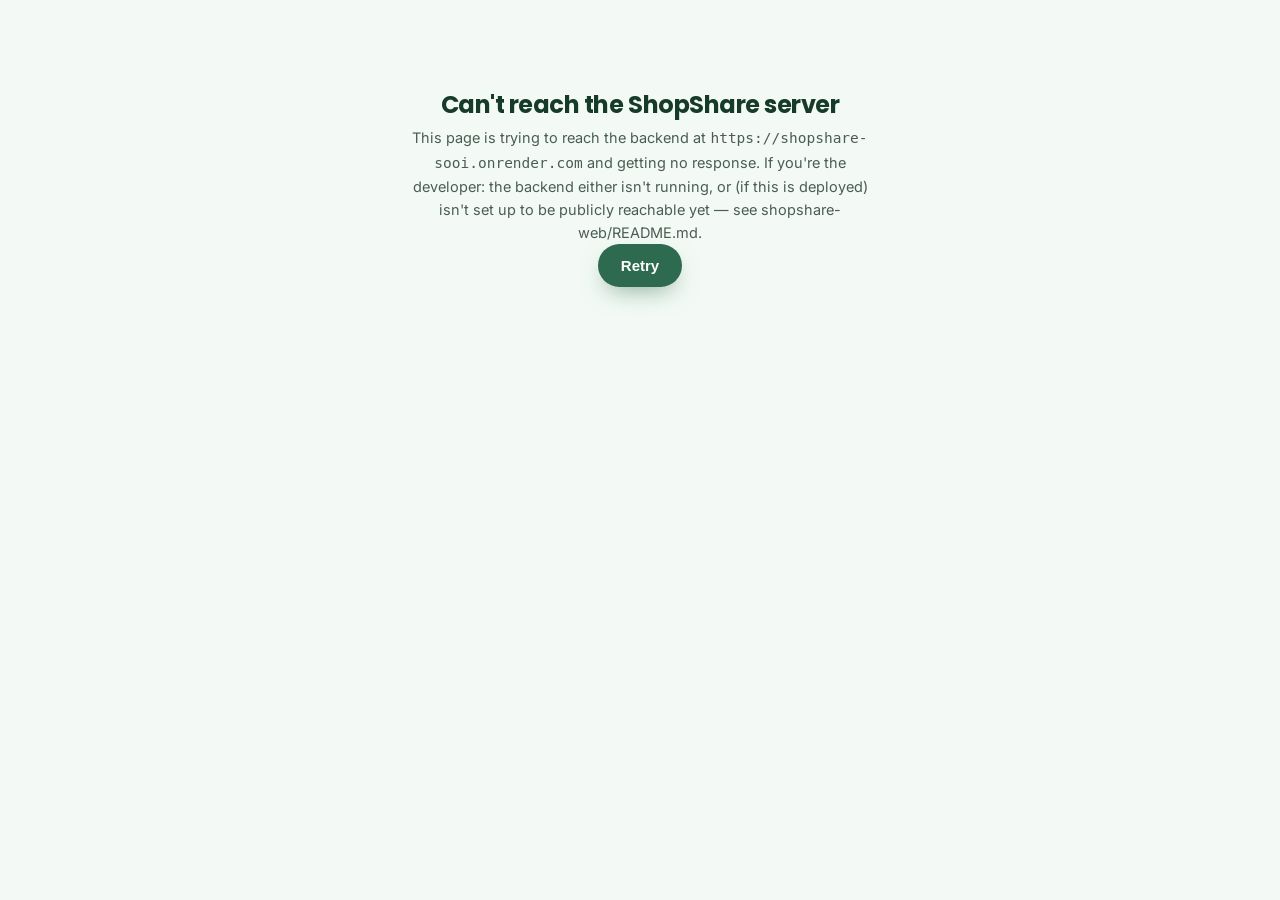
<file: shopshare-web/app/index.html>
<!DOCTYPE html>
<html lang="en">
<head>
  <meta charset="UTF-8" />
  <meta name="viewport" content="width=device-width, initial-scale=1" />
  <title>ShopShare — Web App</title>
  <link rel="icon" type="image/png" sizes="32x32" href="../assets/favicon-32.png" />

  <link rel="preconnect" href="https://fonts.googleapis.com" />
  <link rel="preconnect" href="https://fonts.gstatic.com" crossorigin />
  <link href="https://fonts.googleapis.com/css2?family=Poppins:wght@600;700;800&family=Inter:wght@400;500;600;700&display=swap" rel="stylesheet" />

  <link rel="stylesheet" href="../styles.css" />
  <link rel="stylesheet" href="app.css" />
</head>
<body>
  <div id="shell"></div>
  <main id="view" class="view"></main>
  <div id="modalRoot"></div>
  <div id="toast" class="toast"></div>

  <script src="legal-content.js"></script>
  <script src="app.js"></script>
</body>
</html>
</file>
<file: shopshare-web/styles.css>
/* ==========================================================================
   ShopShare marketing site
   Design language: generous whitespace, soft depth, restrained motion —
   Apple-style — built on the brand palette from the logo pack.
   ========================================================================== */

:root {
  --forest-dark: #173B2B;
  --forest: #2D6A4F;
  --forest-mid: #3E8E67;
  --sage: #95D5B2;
  --mint: #B7E4C7;
  --mint-bg: #F3FAF5;
  --white: #FFFFFF;
  --ink: #16241C;
  --ink-soft: #4B5D53;
  --line: #E3EEE7;

  --radius-lg: 28px;
  --radius-md: 20px;
  --radius-sm: 14px;

  --shadow-soft: 0 20px 60px -20px rgba(23, 59, 43, 0.25);
  --shadow-card: 0 8px 30px -10px rgba(23, 59, 43, 0.15);

  --ease: cubic-bezier(0.16, 1, 0.3, 1);
  color-scheme: light;
}

* { box-sizing: border-box; }

html { scroll-behavior: smooth; }

body {
  margin: 0;
  font-family: 'Inter', -apple-system, BlinkMacSystemFont, "SF Pro Text", "Segoe UI", Roboto, sans-serif;
  background: var(--white);
  color: var(--ink);
  -webkit-font-smoothing: antialiased;
  overflow-x: hidden;
}

h1, h2, h3 {
  font-family: 'Poppins', 'Inter', sans-serif;
  font-weight: 700;
  line-height: 1.1;
  margin: 0;
  letter-spacing: -0.02em;
}

p { margin: 0; color: var(--ink-soft); line-height: 1.6; }

a { color: inherit; text-decoration: none; }

img { display: block; max-width: 100%; }

.accent { color: var(--forest); }

.wrap {
  width: 100%;
  max-width: 1180px;
  margin: 0 auto;
  padding: 0 24px;
}

.wrap--narrow { max-width: 760px; }

/* ---------- reveal-on-scroll ---------- */
.reveal {
  opacity: 0;
  transform: translateY(24px);
  transition: opacity 0.8s var(--ease), transform 0.8s var(--ease);
}
.reveal.is-visible {
  opacity: 1;
  transform: translateY(0);
}

/* ---------- buttons ---------- */
.btn {
  display: inline-flex;
  align-items: center;
  justify-content: center;
  gap: 8px;
  border-radius: 999px;
  font-weight: 600;
  font-size: 15px;
  padding: 12px 22px;
  border: 1px solid transparent;
  cursor: pointer;
  transition: transform 0.35s var(--ease), box-shadow 0.35s var(--ease), background 0.25s;
  white-space: nowrap;
}
.btn--sm { padding: 9px 18px; font-size: 14px; }
.btn--lg { padding: 15px 30px; font-size: 16px; }

.btn--primary {
  background: var(--forest);
  color: var(--white);
  box-shadow: 0 10px 24px -8px rgba(45, 106, 79, 0.55);
}
.btn--primary:hover { transform: translateY(-2px); box-shadow: 0 16px 30px -8px rgba(45, 106, 79, 0.6); }

.btn--ghost {
  background: transparent;
  color: var(--forest-dark);
  border-color: var(--line);
}
.btn--ghost:hover { border-color: var(--forest); transform: translateY(-2px); }

.btn--light {
  background: var(--white);
  color: var(--forest-dark);
}
.btn--light:hover { transform: translateY(-2px); box-shadow: 0 14px 30px -10px rgba(0,0,0,0.35); }

/* ---------- nav ---------- */
.nav {
  position: fixed;
  top: 0; left: 0; right: 0;
  z-index: 100;
  padding: 18px 0;
  transition: background 0.4s var(--ease), box-shadow 0.4s var(--ease), padding 0.4s var(--ease), backdrop-filter 0.4s;
}
.nav.scrolled {
  padding: 12px 0;
  background: rgba(255, 255, 255, 0.72);
  backdrop-filter: saturate(180%) blur(16px);
  -webkit-backdrop-filter: saturate(180%) blur(16px);
  box-shadow: 0 1px 0 var(--line);
}
.nav__inner {
  display: flex;
  align-items: center;
  gap: 32px;
}
.nav__brand {
  display: flex;
  align-items: center;
  gap: 10px;
  font-family: 'Poppins', sans-serif;
  font-weight: 700;
  font-size: 19px;
  color: var(--forest-dark);
  margin-right: auto;
}
.nav__mark { display: block; }
.nav__links {
  display: flex;
  gap: 28px;
  font-size: 14.5px;
  font-weight: 500;
  color: var(--ink-soft);
}
.nav__links a { transition: color 0.2s; }
.nav__links a:hover { color: var(--forest); }
.nav__cta { flex-shrink: 0; }
.nav__burger {
  display: none;
  flex-direction: column;
  justify-content: center;
  gap: 5px;
  width: 40px; height: 40px;
  background: none; border: none; cursor: pointer;
  margin-left: 4px;
}
.nav__burger span {
  display: block; width: 22px; height: 2px; background: var(--forest-dark);
  transition: transform 0.3s var(--ease), opacity 0.3s;
}
.nav__mobile {
  display: none;
  flex-direction: column;
  gap: 2px;
  background: var(--white);
  padding: 8px 24px 20px;
  border-bottom: 1px solid var(--line);
}
.nav__mobile a { padding: 12px 0; font-weight: 500; border-bottom: 1px solid var(--line); }
.nav__mobile .btn { margin-top: 14px; width: 100%; }

@media (max-width: 860px) {
  .nav__links { display: none; }
  .nav__cta { display: none; }
  .nav__burger { display: flex; }
  .nav__mobile.open { display: flex; }
}

/* ---------- hero ---------- */
.hero {
  position: relative;
  padding: 168px 0 96px;
  overflow: hidden;
  background: linear-gradient(180deg, var(--mint-bg) 0%, #FFFFFF 78%);
}
.hero__glow {
  position: absolute;
  top: -220px; right: -160px;
  width: 640px; height: 640px;
  background: radial-gradient(circle, rgba(149, 213, 178, 0.55) 0%, rgba(149, 213, 178, 0) 70%);
  pointer-events: none;
}
.hero__inner {
  display: grid;
  grid-template-columns: 1.05fr 0.95fr;
  align-items: center;
  gap: 40px;
  position: relative;
}
.eyebrow {
  display: inline-block;
  font-size: 13px;
  font-weight: 700;
  letter-spacing: 0.08em;
  text-transform: uppercase;
  color: var(--forest);
  background: var(--mint-bg);
  border: 1px solid var(--mint);
  padding: 6px 14px;
  border-radius: 999px;
  margin-bottom: 20px;
}
.eyebrow--center { display: block; width: fit-content; margin-left: auto; margin-right: auto; }

.hero h1 {
  font-size: clamp(40px, 5.6vw, 68px);
  color: var(--forest-dark);
}
.hero__sub {
  margin-top: 22px;
  font-size: 18px;
  max-width: 480px;
  color: var(--ink-soft);
}
.hero__ctas {
  display: flex;
  gap: 14px;
  margin-top: 34px;
  flex-wrap: wrap;
}
.hero__proof {
  display: flex;
  align-items: center;
  gap: 14px;
  margin-top: 40px;
}
.hero__proof p { font-size: 14px; font-weight: 500; color: var(--ink-soft); }
.avatars { display: flex; }
.avatars span {
  width: 34px; height: 34px;
  border-radius: 50%;
  border: 2.5px solid var(--white);
  margin-left: -10px;
  background: linear-gradient(135deg, var(--sage), var(--forest-mid));
  box-shadow: var(--shadow-card);
}
.avatars span:first-child { margin-left: 0; }
.avatars span:nth-child(1) { filter: hue-rotate(0deg); }
.avatars span:nth-child(2) { filter: hue-rotate(10deg) brightness(1.05); }
.avatars span:nth-child(3) { filter: hue-rotate(-8deg) brightness(0.95); }
.avatars span:nth-child(4) { filter: hue-rotate(18deg); }

.hero__stage {
  position: relative;
  height: 480px;
  perspective: 1200px;
}
.hero__stage canvas {
  width: 100%;
  height: 100%;
  display: block;
}
.hero__card {
  position: absolute;
  background: rgba(255,255,255,0.85);
  backdrop-filter: blur(14px);
  -webkit-backdrop-filter: blur(14px);
  border: 1px solid rgba(255,255,255,0.6);
  border-radius: var(--radius-sm);
  padding: 12px 16px;
  font-size: 13.5px;
  font-weight: 600;
  color: var(--forest-dark);
  box-shadow: var(--shadow-card);
  animation: float 6s ease-in-out infinite;
}
.hero__card--top { top: 8%; left: -2%; }
.hero__card--bottom { bottom: 12%; right: -4%; animation-delay: -3s; }
.dot { display: inline-block; width: 8px; height: 8px; border-radius: 50%; margin-right: 6px; }
.dot--green { background: var(--forest-mid); box-shadow: 0 0 0 4px rgba(62,142,103,0.18); }

@keyframes float {
  0%, 100% { transform: translateY(0px); }
  50% { transform: translateY(-12px); }
}

.scroll-cue {
  position: absolute;
  bottom: 28px; left: 50%;
  transform: translateX(-50%);
  width: 26px; height: 42px;
  border: 2px solid var(--line);
  border-radius: 20px;
  display: none;
}
.scroll-cue span {
  display: block;
  width: 4px; height: 8px;
  border-radius: 2px;
  background: var(--forest);
  margin: 6px auto 0;
  animation: scrollcue 1.8s ease-in-out infinite;
}
@keyframes scrollcue {
  0% { transform: translateY(0); opacity: 1; }
  70% { transform: translateY(14px); opacity: 0; }
  100% { opacity: 0; }
}

@media (min-width: 861px) { .scroll-cue { display: block; } }

/* ---------- logo strip / marquee ---------- */
.strip { padding: 40px 0; border-top: 1px solid var(--line); border-bottom: 1px solid var(--line); }
.strip__inner p {
  text-align: center;
  font-size: 12.5px;
  font-weight: 700;
  letter-spacing: 0.1em;
  text-transform: uppercase;
  color: #9AAAA0;
  margin-bottom: 18px;
}
.strip__marquee {
  display: flex;
  gap: 56px;
  width: max-content;
  animation: marquee 26s linear infinite;
  font-family: 'Poppins', sans-serif;
  font-weight: 600;
  font-size: 17px;
  color: #C6D6CC;
}
@keyframes marquee {
  from { transform: translateX(0); }
  to { transform: translateX(-50%); }
}

/* ---------- section shell ---------- */
section { padding: 108px 0; }
.section-title {
  text-align: center;
  font-size: clamp(30px, 4vw, 44px);
  color: var(--forest-dark);
  max-width: 640px;
  margin: 0 auto 64px;
}

/* ---------- how it works ---------- */
.how__grid {
  display: grid;
  grid-template-columns: repeat(3, 1fr);
  gap: 28px;
}
.how__card {
  position: relative;
  background: var(--mint-bg);
  border: 1px solid var(--line);
  border-radius: var(--radius-lg);
  padding: 40px 30px;
  transition: transform 0.4s var(--ease), box-shadow 0.4s var(--ease);
}
.how__card:hover { transform: translateY(-6px); box-shadow: var(--shadow-card); }
.how__num {
  position: absolute; top: 24px; right: 28px;
  font-family: 'Poppins', sans-serif;
  font-weight: 800;
  font-size: 42px;
  color: rgba(45, 106, 79, 0.12);
}
.how__icon {
  width: 56px; height: 56px;
  border-radius: 16px;
  background: var(--white);
  display: flex; align-items: center; justify-content: center;
  box-shadow: var(--shadow-card);
  margin-bottom: 22px;
}
.how__icon svg { width: 26px; height: 26px; }
.how__card h3 { font-size: 20px; color: var(--forest-dark); margin-bottom: 10px; }
.how__card p { font-size: 15px; }

/* ---------- features ---------- */
.features { background: var(--forest-dark); }
.features .eyebrow { background: rgba(255,255,255,0.08); border-color: rgba(255,255,255,0.16); color: var(--mint); }
.features .section-title { color: var(--white); }
.features__grid {
  display: grid;
  grid-template-columns: repeat(3, 1fr);
  gap: 24px;
}
.feature {
  background: rgba(255,255,255,0.04);
  border: 1px solid rgba(255,255,255,0.08);
  border-radius: var(--radius-md);
  padding: 32px;
  transition: transform 0.4s var(--ease), background 0.4s var(--ease);
}
.feature:hover { transform: translateY(-4px); background: rgba(255,255,255,0.07); }
.feature__icon {
  width: 46px; height: 46px;
  border-radius: 13px;
  background: var(--bg, var(--mint-bg));
  display: flex; align-items: center; justify-content: center;
  margin-bottom: 18px;
}
.feature__icon svg { width: 22px; height: 22px; }
.feature h3 { font-size: 17.5px; color: var(--white); margin-bottom: 8px; font-family: 'Poppins', sans-serif; font-weight: 600; }
.feature p { font-size: 14.5px; color: rgba(255,255,255,0.62); }

/* ---------- safety split ---------- */
.safety__inner {
  display: grid;
  grid-template-columns: 1.1fr 0.9fr;
  gap: 56px;
  align-items: center;
}
.safety .section-title { text-align: left; margin: 14px 0 18px; }
.safety__sub { font-size: 16px; max-width: 460px; }
.safety__list { list-style: none; padding: 0; margin: 30px 0 0; display: flex; flex-direction: column; gap: 14px; }
.safety__list li { display: flex; align-items: center; gap: 12px; font-weight: 600; font-size: 15px; color: var(--forest-dark); }
.safety__list span {
  width: 24px; height: 24px; border-radius: 50%;
  background: var(--forest); color: var(--white);
  display: flex; align-items: center; justify-content: center;
  font-size: 13px; flex-shrink: 0;
}
.safety__stats { display: grid; gap: 20px; }
.stat-card {
  background: var(--mint-bg);
  border: 1px solid var(--line);
  border-radius: var(--radius-md);
  padding: 30px 32px;
  display: flex;
  flex-direction: column;
  gap: 6px;
}
.stat-card--dark { background: var(--forest); }
.stat-card--dark .stat-num, .stat-card--dark .stat-label { color: var(--white); }
.stat-num { font-family: 'Poppins', sans-serif; font-weight: 800; font-size: 36px; color: var(--forest-dark); }
.stat-label { font-size: 14px; color: var(--ink-soft); }

/* ---------- FAQ ---------- */
.faq__list { display: flex; flex-direction: column; gap: 12px; }
.faq__item {
  border: 1px solid var(--line);
  border-radius: var(--radius-sm);
  padding: 20px 24px;
  background: var(--white);
}
.faq__item summary {
  cursor: pointer;
  font-weight: 600;
  font-size: 16px;
  color: var(--forest-dark);
  list-style: none;
  display: flex;
  justify-content: space-between;
  align-items: center;
}
.faq__item summary::-webkit-details-marker { display: none; }
.faq__item summary::after {
  content: '+';
  font-size: 22px;
  color: var(--forest);
  transition: transform 0.3s var(--ease);
  margin-left: 16px;
}
.faq__item[open] summary::after { transform: rotate(45deg); }
.faq__item p { margin-top: 14px; font-size: 15px; }

/* ---------- final CTA ---------- */
.cta {
  background: radial-gradient(circle at 30% 20%, var(--forest-mid) 0%, var(--forest-dark) 62%);
  text-align: center;
  color: var(--white);
}
.cta__mark { margin: 0 auto 24px; }
.cta h2 { font-size: clamp(28px, 4vw, 42px); color: var(--white); }
.cta p { color: rgba(255,255,255,0.78); max-width: 480px; margin: 18px auto 0; font-size: 16px; }
.cta__form {
  display: flex;
  gap: 10px;
  max-width: 460px;
  margin: 34px auto 0;
  background: rgba(255,255,255,0.08);
  border: 1px solid rgba(255,255,255,0.18);
  padding: 6px;
  border-radius: 999px;
}
.cta__form input {
  flex: 1;
  background: transparent;
  border: none;
  outline: none;
  color: var(--white);
  font-size: 15px;
  padding: 10px 16px;
}
.cta__form input::placeholder { color: rgba(255,255,255,0.5); }
.cta__note { margin-top: 16px; font-size: 13px; color: rgba(255,255,255,0.55); }

@media (max-width: 540px) {
  .cta__form { flex-direction: column; border-radius: 20px; }
}

/* ---------- footer ---------- */
.footer { padding: 48px 0; border-top: 1px solid var(--line); }
.footer__inner {
  display: flex;
  align-items: center;
  justify-content: space-between;
  flex-wrap: wrap;
  gap: 20px;
}
.footer__brand {
  display: flex; align-items: center; gap: 10px;
  font-family: 'Poppins', sans-serif; font-weight: 700; font-size: 16px; color: var(--forest-dark);
}
.footer__links { display: flex; gap: 22px; font-size: 14px; color: var(--ink-soft); }
.footer__links a:hover { color: var(--forest); }
.footer__legal { font-size: 12.5px; color: #9AAAA0; width: 100%; text-align: center; margin-top: 8px; }

/* ---------- responsive ---------- */
@media (max-width: 980px) {
  .hero__inner { grid-template-columns: 1fr; }
  .hero__stage { height: 380px; order: -1; }
  .how__grid, .features__grid { grid-template-columns: 1fr 1fr; }
  .safety__inner { grid-template-columns: 1fr; }
  .safety .section-title, .safety__copy p { text-align: left; }
}

@media (max-width: 640px) {
  section { padding: 76px 0; }
  .hero { padding-top: 128px; }
  .how__grid, .features__grid { grid-template-columns: 1fr; }
  .hero__card { display: none; }
}

/* ---------- reduced motion ---------- */
@media (prefers-reduced-motion: reduce) {
  html { scroll-behavior: auto; }
  .reveal { opacity: 1; transform: none; transition: none; }
  .hero__card, .scroll-cue span, .strip__marquee { animation: none; }
}
</file>
<file: shopshare-web/app/app.css>
/* ShopShare web app — layout on top of the design tokens in ../styles.css
   (colors, radii, shadows, buttons, fonts already come from there). */

body { background: var(--mint-bg); }

.shell--hidden { display: none; }

/* ---------- top nav ---------- */
.appnav {
  position: sticky;
  top: 0;
  z-index: 50;
  display: flex;
  align-items: center;
  gap: 28px;
  padding: 14px 28px;
  background: rgba(255, 255, 255, 0.85);
  backdrop-filter: saturate(180%) blur(16px);
  -webkit-backdrop-filter: saturate(180%) blur(16px);
  border-bottom: 1px solid var(--line);
}
.appnav__brand {
  display: flex;
  align-items: center;
  gap: 8px;
  font-family: 'Poppins', sans-serif;
  font-weight: 700;
  font-size: 17px;
  color: var(--forest-dark);
}
.appnav__tabs {
  display: flex;
  gap: 22px;
  margin-right: auto;
  font-size: 14.5px;
  font-weight: 500;
  color: var(--ink-soft);
}
.appnav__tabs a { padding: 6px 2px; border-bottom: 2px solid transparent; transition: color 0.2s, border-color 0.2s; }
.appnav__tabs a.is-active { color: var(--forest); border-color: var(--forest); }
.appnav__tabs a:hover { color: var(--forest); }

@media (max-width: 720px) {
  .appnav { gap: 14px; padding: 12px 16px; flex-wrap: wrap; }
  .appnav__tabs { gap: 14px; font-size: 13.5px; order: 3; width: 100%; justify-content: space-between; margin-right: 0; }
}

/* ---------- page shell ---------- */
.view { min-height: calc(100vh - 64px); padding-bottom: 60px; }
.page { max-width: 920px; margin: 0 auto; padding: 32px 24px; }
.page--narrow { max-width: 560px; }
.page__header { display: flex; align-items: center; justify-content: space-between; gap: 16px; margin-bottom: 24px; }
.page__header h1 { font-size: 28px; color: var(--forest-dark); }
.page h1 { font-size: 26px; color: var(--forest-dark); margin-bottom: 6px; }
.back-link { display: inline-block; margin-bottom: 16px; font-size: 14px; font-weight: 600; color: var(--forest); }
.muted { color: var(--ink-soft); font-size: 14.5px; }
.center { text-align: center; }

/* ---------- auth ---------- */
.auth-shell { min-height: 100vh; display: flex; align-items: center; justify-content: center; padding: 40px 20px; }
.auth-card {
  width: 100%;
  max-width: 380px;
  background: var(--white);
  border: 1px solid var(--line);
  border-radius: var(--radius-lg);
  padding: 36px 32px;
  text-align: center;
  box-shadow: var(--shadow-card);
}
.auth-card--wide { max-width: 480px; text-align: left; }
.auth-card--wide h1, .auth-card--wide > img { text-align: center; margin-left: auto; margin-right: auto; display: block; }
.auth-card h1 { font-size: 22px; color: var(--forest-dark); margin: 14px 0 6px; }
.auth-card form { text-align: left; margin-top: 22px; display: flex; flex-direction: column; gap: 14px; }

/* ---------- forms ---------- */
label {
  display: flex;
  flex-direction: column;
  gap: 6px;
  font-size: 13.5px;
  font-weight: 600;
  color: var(--forest-dark);
  /* Flex/grid items default to min-width:auto, which uses the input's own
     intrinsic content width as a floor — inside a narrow grid column
     (.grid-2) that floor is wider than the column, so the input (and this
     label wrapping it) overflows past the card edge instead of shrinking
     to fit. min-width: 0 removes that floor. */
  min-width: 0;
}
input, textarea {
  width: 100%;
  min-width: 0;
  font: inherit;
  padding: 11px 14px;
  border-radius: 12px;
  border: 1px solid var(--line);
  background: var(--white);
  color: var(--ink);
  outline: none;
  transition: border-color 0.2s;
  box-sizing: border-box;
}
input:focus, textarea:focus { border-color: var(--forest); }
textarea { resize: vertical; }
.grid-2 { display: grid; grid-template-columns: 1fr 1fr; gap: 14px; min-width: 0; }
.checkbox-row { flex-direction: row; align-items: flex-start; gap: 10px; font-weight: 500; font-size: 13.5px; color: var(--ink-soft); }
.checkbox-row input { width: auto; margin-top: 3px; }
.checkbox-row a { color: var(--forest); font-weight: 600; }
.uni-filter { align-items: center; margin-bottom: 16px; cursor: pointer; }
.uni-filter input { margin-top: 0; cursor: pointer; }
.uni-filter strong { color: var(--forest-dark); }
.form-card {
  background: var(--white);
  border: 1px solid var(--line);
  border-radius: var(--radius-md);
  padding: 26px;
  display: flex;
  flex-direction: column;
  gap: 16px;
  margin-top: 8px;
}
.form-error { color: #C4453A; font-size: 13.5px; min-height: 1px; }

@media (max-width: 560px) { .grid-2 { grid-template-columns: 1fr; } }

/* ---------- search bar ---------- */
.search-bar {
  display: flex;
  gap: 10px;
  flex-wrap: wrap;
  background: var(--white);
  border: 1px solid var(--line);
  border-radius: var(--radius-md);
  padding: 14px;
  margin-bottom: 24px;
}
.search-bar input { flex: 1; min-width: 140px; }

/* ---------- cards / lists ---------- */
.card-list { display: flex; flex-direction: column; gap: 12px; }
.card {
  background: var(--white);
  border: 1px solid var(--line);
  border-radius: var(--radius-md);
  padding: 18px 20px;
}
.ride-card {
  display: flex;
  align-items: center;
  justify-content: space-between;
  gap: 12px;
  transition: transform 0.25s var(--ease), box-shadow 0.25s var(--ease);
}
.ride-card:hover { transform: translateY(-2px); box-shadow: var(--shadow-card); }
.ride-card h3 { font-size: 16px; color: var(--forest-dark); margin-bottom: 4px; }
.chevron { color: var(--forest); font-size: 20px; flex-shrink: 0; }

.info-card { display: flex; flex-direction: column; gap: 4px; margin: 18px 0; }
.info-row { display: flex; justify-content: space-between; padding: 10px 0; border-bottom: 1px solid var(--line); font-size: 14.5px; }
.info-row:last-child { border-bottom: none; }
.info-row span { color: var(--ink-soft); }

.action-stack { display: flex; flex-direction: column; gap: 10px; margin-top: 16px; max-width: 320px; }

.empty-state { text-align: center; padding: 60px 20px; }
.empty-state h2, .empty-state h3 { color: var(--forest-dark); margin-bottom: 8px; }

/* ---------- chips ---------- */
.chip {
  display: inline-block;
  font-size: 12.5px;
  font-weight: 700;
  padding: 5px 12px;
  border-radius: 999px;
  background: var(--mint-bg);
  color: var(--forest);
}
.chip--brand { background: #E6E0FF; color: #4B3FA8; }
.chip--success { background: #D9F2DE; color: #1F7A3B; }
.chip--pending { background: #FFF3CD; color: #916A00; }
.chip--danger { background: #FBD9D9; color: #B8332A; }

/* ---------- profile ---------- */
.profile-header { text-align: center; margin-bottom: 20px; }
.avatar-circle {
  width: 44px; height: 44px;
  border-radius: 50%;
  background: #E6E0FF;
  display: flex; align-items: center; justify-content: center;
  font-weight: 700; color: var(--forest-dark);
  flex-shrink: 0;
}
.avatar-circle--lg { width: 80px; height: 80px; font-size: 28px; margin: 0 auto 12px; }
.profile-header h1 { margin-top: 4px; }
.menu-list { display: flex; flex-direction: column; gap: 10px; margin: 20px 0; }
.menu-item { display: flex; align-items: center; justify-content: space-between; font-weight: 600; color: var(--forest-dark); }
.menu-item:hover { box-shadow: var(--shadow-card); }
.btn--warn { color: #916A00; border-color: #F0DFA6; }
.btn--danger { color: #C4453A; border-color: #F3C6C1; }

/* ---------- request cards ---------- */
.request-card { display: flex; align-items: center; gap: 14px; }
.request-card__body { display: flex; flex-direction: column; gap: 6px; flex: 1; }
.request-card__actions { display: flex; gap: 8px; }
.icon-btn {
  width: 36px; height: 36px;
  border-radius: 50%;
  border: 1px solid var(--line);
  background: var(--white);
  font-size: 16px;
  cursor: pointer;
  transition: transform 0.2s;
}
.icon-btn:hover { transform: scale(1.08); }
.icon-btn--accept { color: #1F7A3B; border-color: #BFE6C9; }
.icon-btn--reject { color: #B8332A; border-color: #F3C6C1; }

/* ---------- trips ---------- */
.tabs { display: flex; gap: 8px; margin-bottom: 20px; }
.tab {
  padding: 9px 18px;
  border-radius: 999px;
  border: 1px solid var(--line);
  background: var(--white);
  font-weight: 600;
  font-size: 14px;
  color: var(--ink-soft);
  cursor: pointer;
}
.tab.is-active { background: var(--forest); color: var(--white); border-color: var(--forest); }
.trip-card__top { display: flex; align-items: center; gap: 10px; margin-bottom: 10px; }
.trip-card h3 { font-size: 16px; color: var(--forest-dark); margin: 4px 0; }

/* ---------- messages ---------- */
.page--chat { display: flex; flex-direction: column; height: calc(100vh - 130px); }
.messages-list {
  flex: 1;
  overflow-y: auto;
  display: flex;
  flex-direction: column;
  gap: 8px;
  padding: 12px 4px;
}
.bubble {
  align-self: flex-start;
  max-width: 75%;
  background: var(--white);
  border: 1px solid var(--line);
  border-radius: 16px;
  padding: 10px 14px;
  font-size: 14.5px;
}
.bubble--mine { align-self: flex-end; background: var(--forest); color: var(--white); border: none; }
.message-form { display: flex; gap: 10px; padding-top: 10px; }
.message-form input { flex: 1; }

/* ---------- notifications ---------- */
.notif-card { display: flex; align-items: center; justify-content: space-between; gap: 12px; }
.notif-card--unread { border-color: var(--sage); background: var(--mint-bg); }

/* ---------- modal ---------- */
.modal-backdrop {
  position: fixed; inset: 0;
  background: rgba(23, 59, 43, 0.35);
  display: flex; align-items: center; justify-content: center;
  z-index: 200;
  padding: 20px;
}
.modal-card {
  background: var(--white);
  border-radius: var(--radius-md);
  padding: 26px;
  width: 100%;
  max-width: 360px;
  box-shadow: var(--shadow-soft);
}
.modal-card h3 { color: var(--forest-dark); margin-bottom: 16px; }
.modal-list { display: flex; flex-direction: column; gap: 8px; margin-bottom: 16px; }
.modal-list__item {
  text-align: left;
  padding: 10px 14px;
  border-radius: 10px;
  border: 1px solid var(--line);
  background: var(--white);
  cursor: pointer;
  font: inherit;
}
.modal-list__item:hover { background: var(--mint-bg); }
.modal-actions { display: flex; justify-content: flex-end; gap: 10px; margin-top: 16px; }
.star-row { display: flex; gap: 4px; margin-bottom: 14px; }
.star { font-size: 26px; background: none; border: none; cursor: pointer; color: #DADFE0; line-height: 1; padding: 0; }
.star.is-filled { color: #F5B400; }

/* ---------- toast ---------- */
.toast {
  position: fixed;
  bottom: 24px;
  left: 50%;
  transform: translateX(-50%) translateY(20px);
  background: var(--forest-dark);
  color: var(--white);
  padding: 12px 20px;
  border-radius: 999px;
  font-size: 14px;
  font-weight: 500;
  opacity: 0;
  pointer-events: none;
  transition: opacity 0.3s, transform 0.3s;
  z-index: 300;
  box-shadow: var(--shadow-soft);
}
.toast.is-visible { opacity: 1; transform: translateX(-50%) translateY(0); }
.toast--error { background: #B8332A; }
.toast--success { background: #1F7A3B; }

/* ---------- legal pages ---------- */
.legal h1 { margin-bottom: 6px; }
.legal h2 { font-size: 17px; color: var(--forest-dark); margin: 26px 0 8px; }
.legal p { font-size: 14.5px; line-height: 1.6; }
.legal-notice { font-style: italic; color: var(--ink-soft); font-size: 13px; margin-bottom: 20px; }
</file>
